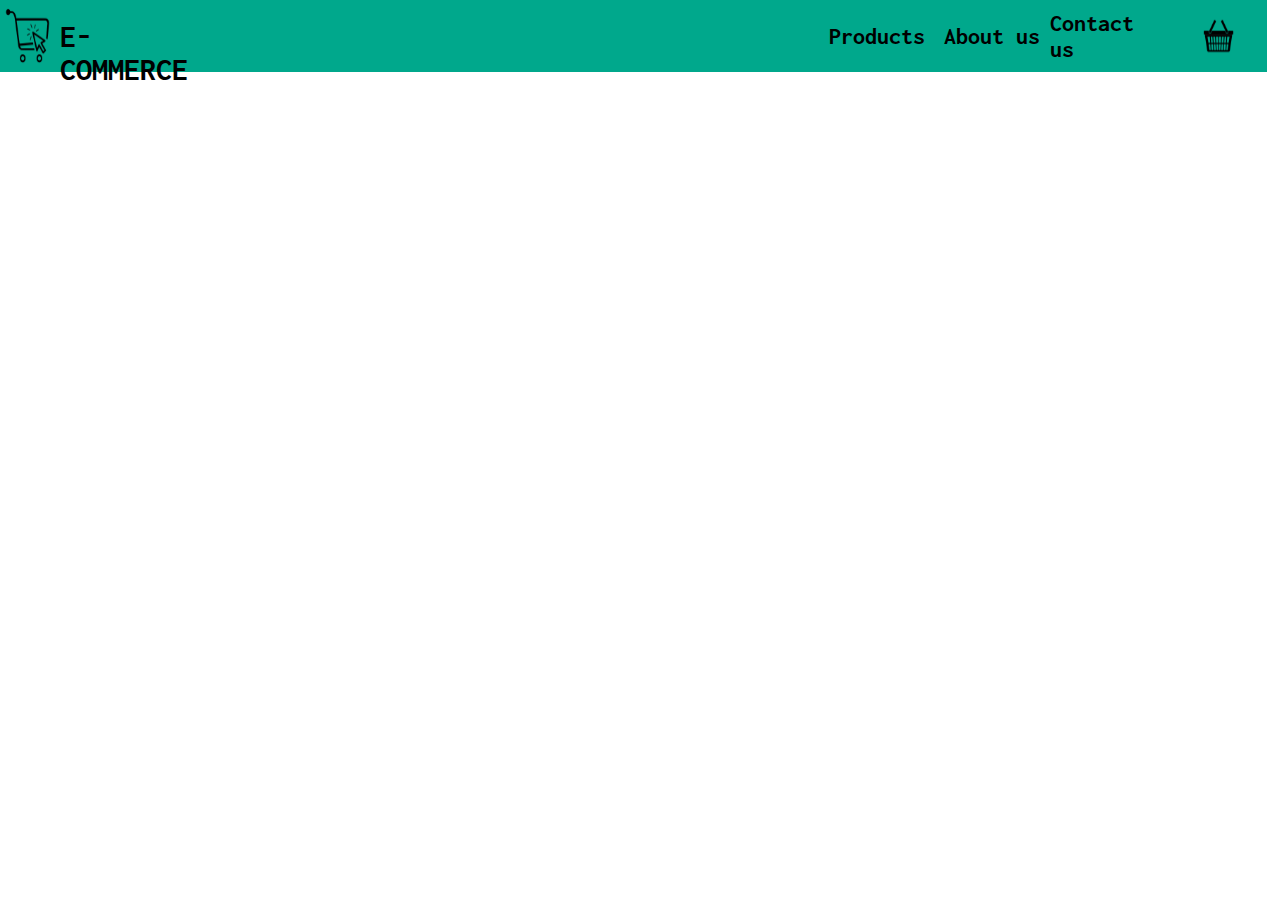
<file: index.html>
<!DOCTYPE html>
<html>
<head>
    <title>E-commerce</title>
    <link rel="stylesheet" href="style.css">
</head>
<body>
        
    <!-- navbar -->

    <nav>
        <div class="nav-top">
            <a href="./index.html" class="logo-link">
                <div class="div-logo">
                    <img src="./images/logo.png" class="logo-image"><h2 class="h2-title">E-COMMERCE</h2>
                </div>
            </a>
            <a href="./products.html" class="logo-link">
                <div class="div-products">
                    <h2 class="h2-tabs">Products</h2>
                </div>
            </a>
            </a>
            <a href="./about.html" class="logo-link">
                <div class="div-aboutus">
                    <h2 class="h2-tabs">About us</h2>
                </div>
            </a>
            </a>
            <a href="./contact.html" class="logo-link">
                <div class="div-contactus">
                    <h2 class="h2-tabs">Contact us</h2>
                </div>
            </a>
            <div class="div-contactus">
                <img src="./images/shopping basket.png" class="logo-image">
            </div>
        </div>
    </nav>

</body>
</html>
</file>
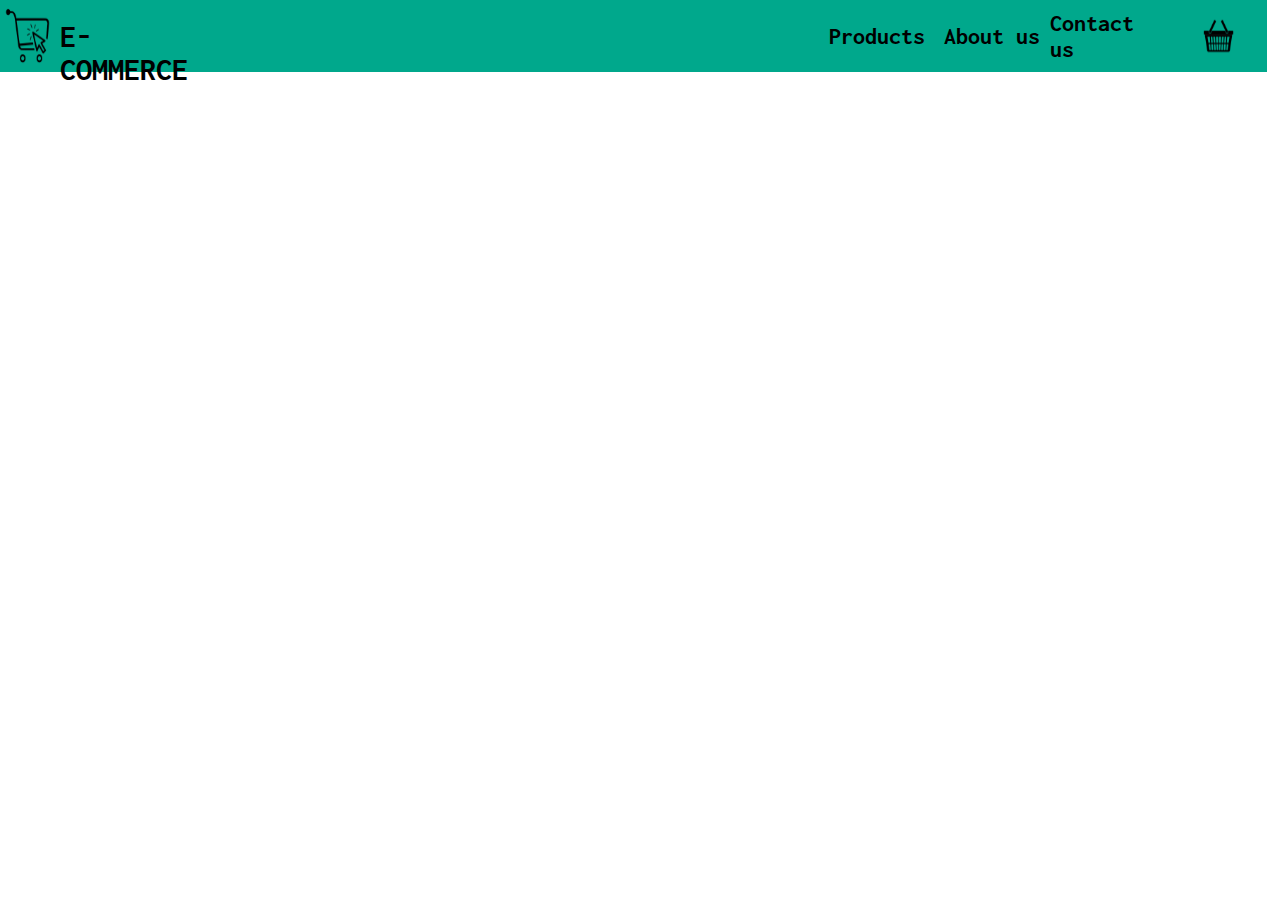
<file: about.html>
<!DOCTYPE html>
<html>
<head>
    <title>ِAbout us</title>
    <link rel="stylesheet" href="./style.css">
</head>
<body>
        
    <!-- navbar -->
    
    <nav>
        <div class="nav-top">
            <a href="./index.html" class="logo-link">
                <div class="div-logo">
                    <img src="./images/logo.png" class="logo-image"><h2 class="h2-title">E-COMMERCE</h2>
                </div>
            </a>
            <a href="./products.html" class="logo-link">
                <div class="div-products">
                    <h2 class="h2-tabs">Products</h2>
                </div>
            </a>
            </a>
            <a href="./about.html" class="logo-link">
                <div class="div-aboutus">
                    <h2 class="h2-tabs">About us</h2>
                </div>
            </a>
            </a>
            <a href="./contact.html" class="logo-link">
                <div class="div-contactus">
                    <h2 class="h2-tabs">Contact us</h2>
                </div>
            </a>
            <div class="div-contactus">
                <img src="./images/shopping basket.png" class="logo-image">
            </div>
        </div>
    </nav>


</body>
</html>
</file>
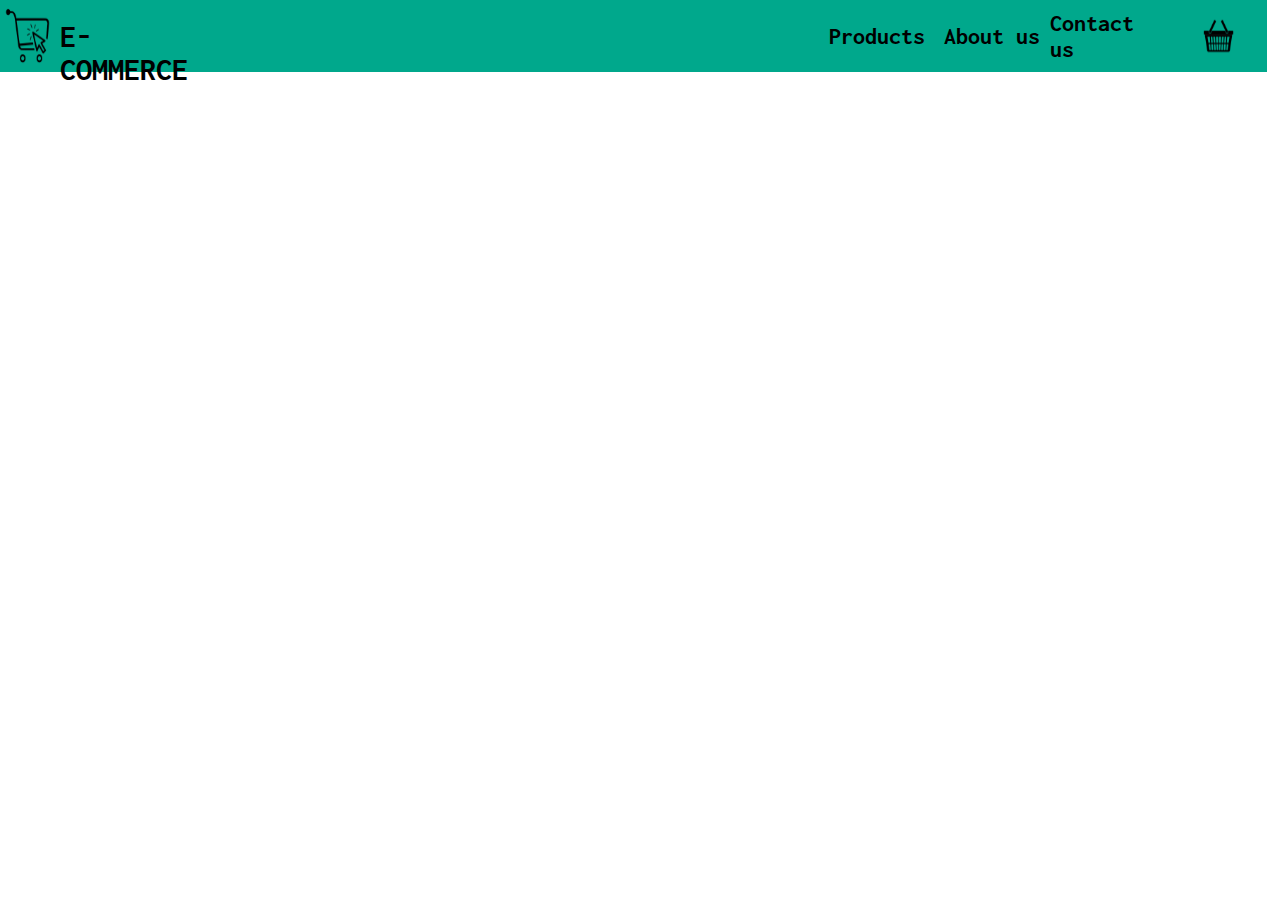
<file: contact.html>
<!DOCTYPE html>
<html>
<head>
    <title>Contact us</title>
    <link rel="stylesheet" href="./style.css">
</head>
<body>
        
    <!-- navbar -->
    
    <nav>
        <div class="nav-top">
            <a href="./index.html" class="logo-link">
                <div class="div-logo">
                    <img src="./images/logo.png" class="logo-image"><h2 class="h2-title">E-COMMERCE</h2>
                </div>
            </a>
            <a href="./products.html" class="logo-link">
                <div class="div-products">
                    <h2 class="h2-tabs">Products</h2>
                </div>
            </a>
            </a>
            <a href="./about.html" class="logo-link">
                <div class="div-aboutus">
                    <h2 class="h2-tabs">About us</h2>
                </div>
            </a>
            </a>
            <a href="./contact.html" class="logo-link">
                <div class="div-contactus">
                    <h2 class="h2-tabs">Contact us</h2>
                </div>
            </a>
            <div class="div-contactus">
                <img src="./images/shopping basket.png" class="logo-image">
            </div>
        </div>
    </nav>

</body>
</html>
</file>
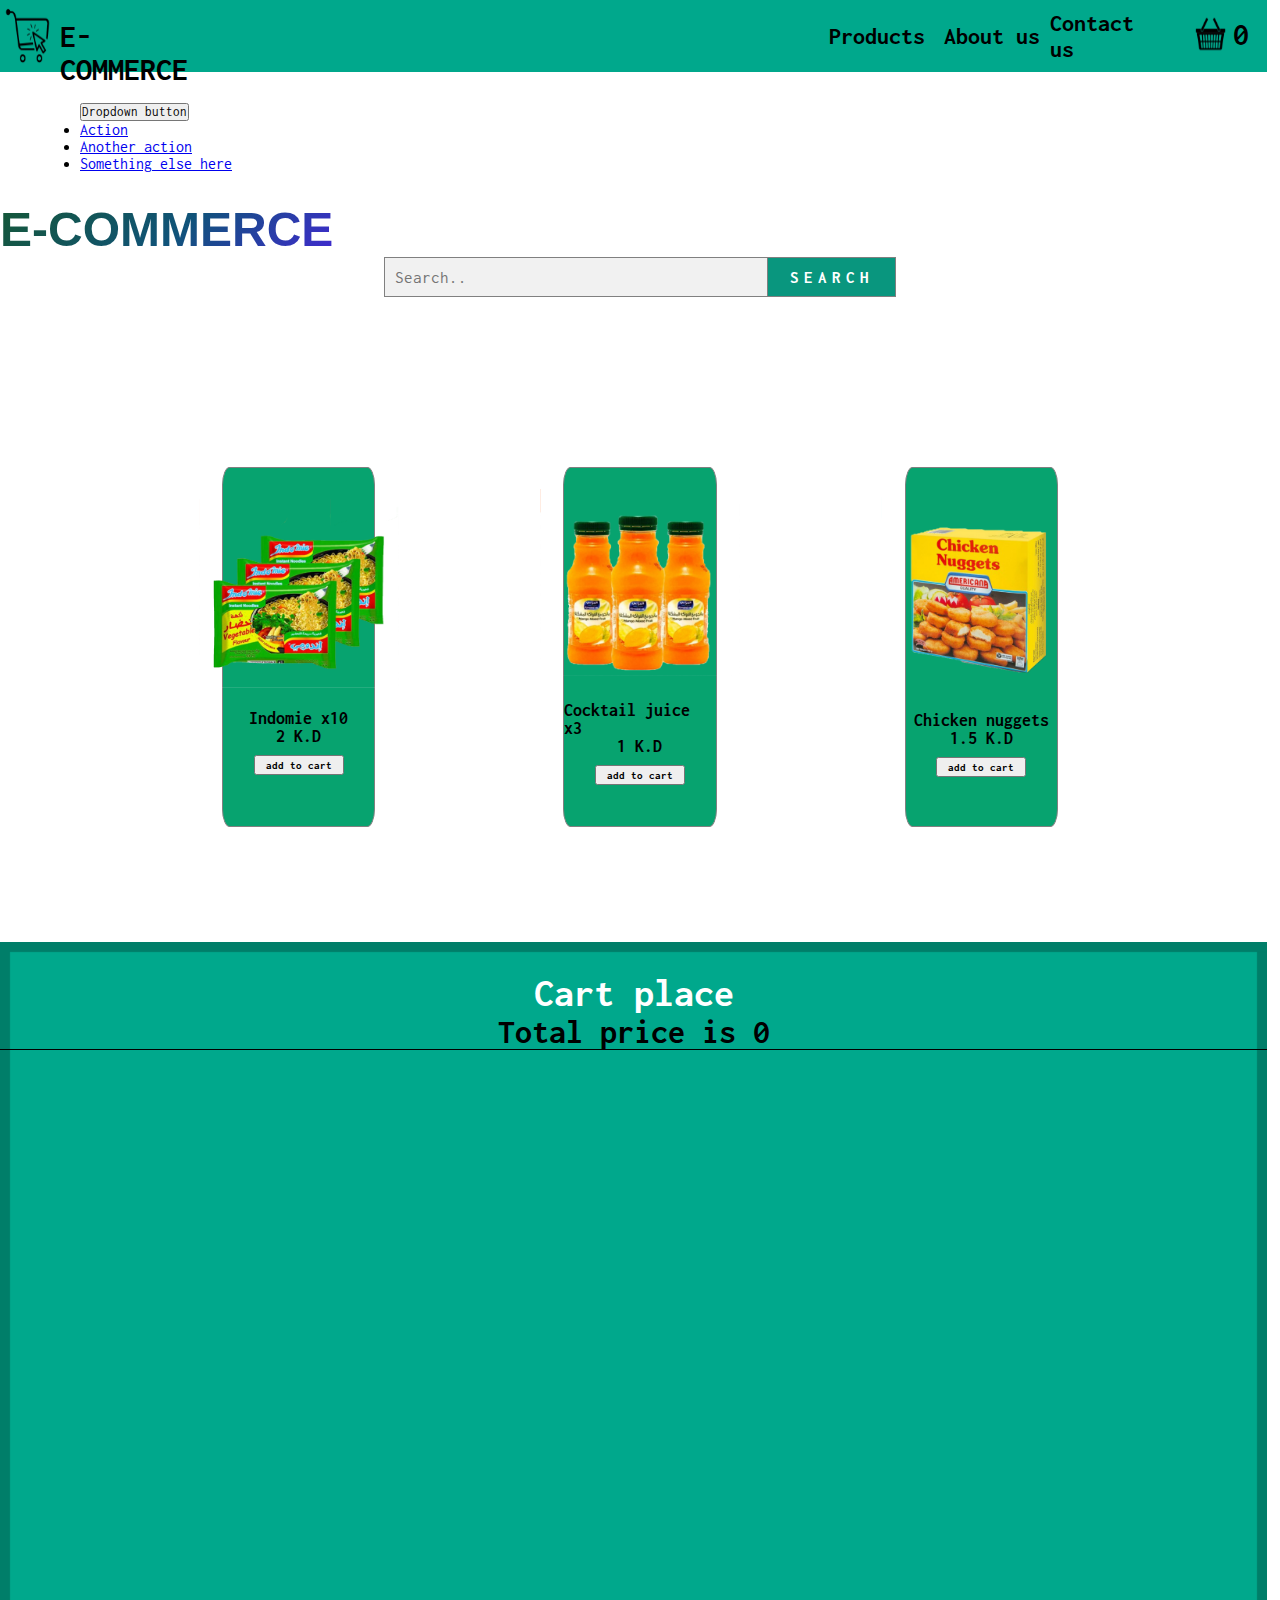
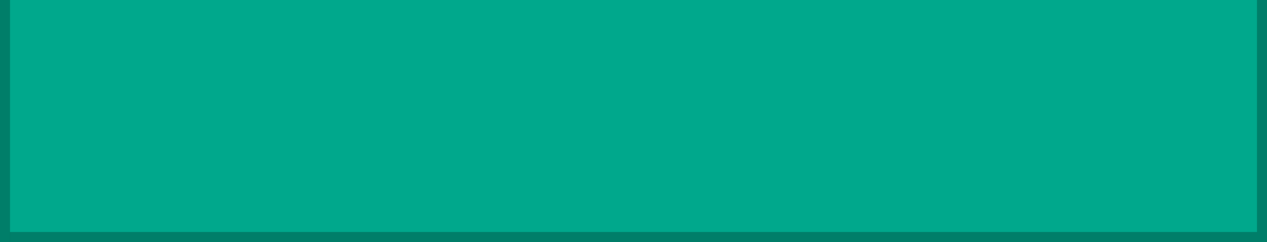
<file: products.html>
<!DOCTYPE html>
<html>
<head>
    <title>Products</title>
    <link rel="stylesheet" href="./style.css">
    <!-- CSS only -->
    <link href="https://cdn.jsdelivr.net/npm/bootstrap@5.1.3/dist/css/bootstrap.min.css" rel="stylesheet" integrity="sha384-1BmE4kWBq78iYhFldvKuhfTAU6auU8tT94WrHftjDbrCEXSU1oBoqyl2QvZ6jIW3" crossorigin="anonymous">
    <!-- JavaScript Bundle with Popper -->
    <script src="https://cdn.jsdelivr.net/npm/bootstrap@5.1.3/dist/js/bootstrap.bundle.min.js" integrity="sha384-ka7Sk0Gln4gmtz2MlQnikT1wXgYsOg+OMhuP+IlRH9sENBO0LRn5q+8nbTov4+1p" crossorigin="anonymous"></script>
 
</head>
<body>
        
    <!-- navbar -->

    <nav>
        <div class="nav-top">
            <a href="./index.html" class="logo-link">
                <div class="div-logo">
                    <img src="./images/logo.png" class="logo-image"><h2 class="h2-title">E-COMMERCE</h2>
                </div>
            </a>
            <a href="./products.html" class="logo-link">
                <div class="div-products">
                    <h2 class="h2-tabs">Products</h2>
                </div>
            </a>
            </a>
            <a href="./about.html" class="logo-link">
                <div class="div-aboutus">
                    <h2 class="h2-tabs">About us</h2>
                </div>
            </a>
            </a>
            <a href="./contact.html" class="logo-link">
                <div class="div-contactus">
                    <h2 class="h2-tabs">Contact us</h2>
                </div>
            </a>
            
            <div class="div-contactus">
                <a href="#cartt">
                    <img src="./images/shopping basket.png" class="logo-image">
                </a>
            <p style="font-weight: bolder; font-size: 32px; margin-bottom: 4px" id="number">
                0
            </p>
            </div>
        </div>
    </nav>


    <!-- bootstrap -->

    <div class="dropdown" style="margin : 30px; margin-left:80px">
        <button class="btn btn-secondary dropdown-toggle" type="button" id="dropdownMenuButton1" data-bs-toggle="dropdown" aria-expanded="false">
          Dropdown button
        </button>
        <ul class="dropdown-menu" aria-labelledby="dropdownMenuButton1">
          <li><a class="dropdown-item" href="#">Action</a></li>
          <li><a class="dropdown-item" href="#">Another action</a></li>
          <li><a class="dropdown-item" href="#">Something else here</a></li>
        </ul>
      </div>

    <!-- animation -->

        <div class="row">
          <div class="col-md-12 text-center">
            <h3 class="animate-charcter" style="font-size: 48px">E-COMMERCE</h3>
          </div>
        </div>

    <!-- Search bar -->

        <form class="example" action="/action_page.php">
            <input type="text" placeholder="Search.." name="search">
            <button type="submit" style="font-weight: bolder; letter-spacing: 5px;">SEARCH</button>
        </form>

        <!-- products -->

        <div class="container">

            <div class="cardd">
                <img src="./images/indomie.png" class="imgcard">
                <p>Indomie x10</p>
                <p>2 K.D</p>
                <button class="btncard" id="indomie h1" onclick="cart('indomie'), calculate()"><h5>add to cart</h5></button>
            </div>

            <div class="cardd">
                <img src="./images/Juice.png" class="imgcard">
                <p>Cocktail juice x3</p>
                <p>1 K.D</p>
                <button class="btncard" id="juice" onclick="cart('juice'), calculate()"><h5>add to cart</h5></button>
            </div>

            <div class="cardd">
                <img src="./images/Nuggets.png" class="imgcard">
                <p>Chicken nuggets</p>
                <p>1.5 K.D</p>
                <button class="btncard" id="nuggets" onclick="cart('nuggets'), calculate() "><h5>add to cart</h5></button>
            </div>
        </div>

        <!-- Cart place -->

        <div class="cartdiv" id="cartt">

            <h2 class="carthead">Cart place</h2>

            <p id="total" style="font-size: 34px; display: flex; justify-content: center; border-bottom: 1px solid black">
                Total price is 0
            </p>

            <div id="cart-list">
            
            </div>


        </div>


        <!-- bootstrap -->



        <!-- Javascript -->
        <script src="./hw.js"></script>
</body>
</html>
</file>
<file: style.css>
@import url('https://fonts.googleapis.com/css2?family=Inconsolata:wght@300&display=swap');

* {
    margin: 0;
    padding: 0;
    font-family: 'Inconsolata', monospace;
    box-sizing: border-box;
}

.nav-top {
    background-color: rgb(0, 168, 140);
    height: 8vh;
    width: 99vw;
    display: flex;
    flex-direction: row;
}

.logo-image {
    margin-top: 4px;
    height: 7vh;
    width: 3.5vw;
    margin-left: 5px
}

.h2-title {
    margin-left: 10px;
    margin-top: 20px;
    text-decoration: none;
    font-size: 32px
}

.div-logo {
    background-color: rgb(0, 168, 140);
    height: 8vh;
    width: 15vw;
    display: flex;
    flex-direction: row;
    text-decoration: none;
    justify-content: center;
}

.logo-link {
    text-decoration: none;
    color: black;
}

.div-products {
    background-color: rgb(0, 168, 140);
    height: 8vh;
    width: 9vw;
    margin-left: 49vw;
    display: flex;
    flex-direction: row;
    text-decoration: none;
    justify-content: center;
    align-items: center;
}

.div-products:hover{
    background-color: rgb(0, 105, 88);
    cursor: pointer;
}

.h2-tabs {
    font-size: 24px;
}

.div-aboutus {
    background-color: rgb(0, 168, 140);
    height: 8vh;
    width: 9vw;
    display: flex;
    flex-direction: row;
    text-decoration: none;
    justify-content: center;
    align-items: center;
}

.div-aboutus:hover {
    background-color: rgb(0, 105, 88);
    cursor: pointer;
}

.div-contactus {
    background-color: rgb(0, 168, 140);
    height: 8vh;
    width: 9vw;
    display: flex;
    flex-direction: row;
    text-decoration: none;
    justify-content: center;
    align-items: center;
}

.div-contactus:hover {
    background-color: rgb(0, 105, 88);
    cursor: pointer;
}

form.example input[type=text] {
    padding: 10px;
    font-size: 17px;
    border: 1px solid grey;
    float: left;
    width: 30vw;
    background: #f1f1f1;
    margin-left: 30%;
  }
  
  form.example button {
    float: left;
    width: 10%;
    padding: 10px;
    background: rgb(9, 150, 126);
    color: white;
    font-size: 17px;
    border: 1px solid grey;
    border-left: none;
    cursor: pointer;
  }
  
  form.example button:hover {
    background: rgb(0, 114, 95);
  }
  
  form.example::after {
    content: "";
    clear: both;
    display: table;
}

.container {
    background-color: rgb(255, 255, 255);
    height: 500px;
    width: 80vw;
    margin: auto;
    margin-top: 100px;
    display: flex;
    align-items: center;
    justify-content: center;
    justify-content: space-around;
}

.cardd {
    background-color: rgb(7, 163, 111);
    width: 12vw;
    height: 40vh;
    display: flex;
    justify-content: center;
    align-items: center;
    flex-direction: column;
    border: 1px solid grey;
    border-radius: 5%
}

.imgcard {
    width: 200px;
    margin-top: -20px;
}


p {
    font-size: 18px;
    font-weight: bolder;

}

.btncard {
    margin-top: 10px;
    padding: 2px 10px;
}

.cartdiv {
    background-color: rgb(0, 168, 140);
    height: 100vh;
    width: 99vw;
    margin-top: 5vh;
    display: flex;
    flex-direction: column;
    box-shadow: inset 10px 10px 1px rgb(0, 126, 105),
                inset -10px -10px 1px rgb(0, 126, 105)
}



html {
    scroll-behavior: smooth;
  }

.carthead {
    color: white;
    font-size: 40px;
    margin-top: 30px;
    display: flex;
    justify-content: center;
}

.product {
    background-color:rgba(0, 73, 61, 0.411);
    height: 140px;
    width: 100%;
    display: flex;
    justify-content: center;
    align-items: center;
    margin-top: 2%;
    justify-content: space-around;
    flex-wrap: wrap;

}

.closebutton {
    background-color: rgb(110, 0, 0);
    height: 30%;
    width:2.3%;
    display: flex;
    justify-content: center;
    align-items: center;
    border-radius: 20%;
    cursor: pointer;
}

.closebutton:hover {
    background-color:rgb(44, 0, 0);
}

#cart-list {
    display:flex;
    flex-direction: column;
}

.length {
    background-color: rgba(0, 73, 61, 0.411);
    height: 60px;
    width: 100%;
    display: block;
}



.animate-charcter
{
   text-transform: uppercase;
  background-image: linear-gradient(
    -225deg,
    #155736 0%,
    #10537a 29%,
    #5a13ff 67%,
    #ff0000 100%
  );
  background-size: auto auto;
  background-clip: border-box;
  background-size: 200% auto;
  color: #fff;
  background-clip: text;
  -webkit-background-clip: text;
  -webkit-text-fill-color: transparent;
  animation: textclip 2s linear infinite;
  display: inline-block;
      font-size: 60px;
    font-family:Arial, Helvetica, sans-serif;
}

@keyframes textclip {
  to {
    background-position: 200% center;
  }
}
</file>
